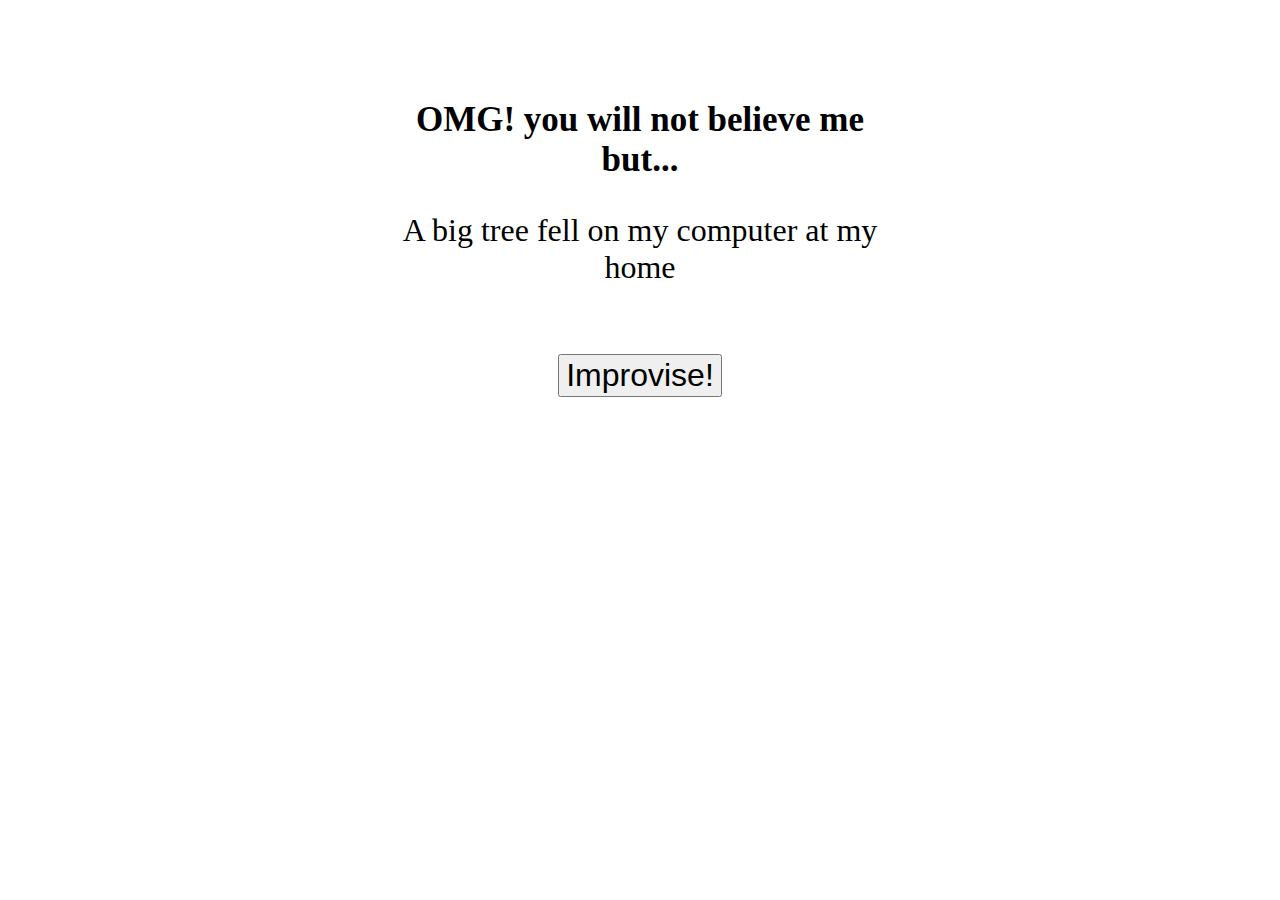
<file: index.html>
<!DOCTYPE html>
<html>
    <head>
        <link rel="stylesheet" href="style.css" type="text/css" />
    </head>
    
    <body>
        
        <div>
            <h2> OMG! you will not believe me but...</h2>
            <p>A 
            <span id="adjective">big</span> 
            <span id="noun">tree</span> <span id="verb">fell on</span> 
            my <span id="personalNoun">computer</span> 
            at <span id="place">my home</span>
            </p>
            
            <br>
            <br>
            <button onClick="clickFunction()">Improvise!</button>
        </div>
        
        <script type="text/javascript" src="index.js"></script>
    </body>
</html>
</file>
<file: style.css>
div{
    width: 500px;
    margin: 100px auto;
    text-align: center;
}

div > h2 {
    font-size: 35px;
}

div > p {
    font-size: 32px;
}

button{
    font-size: 32px;
}
</file>
